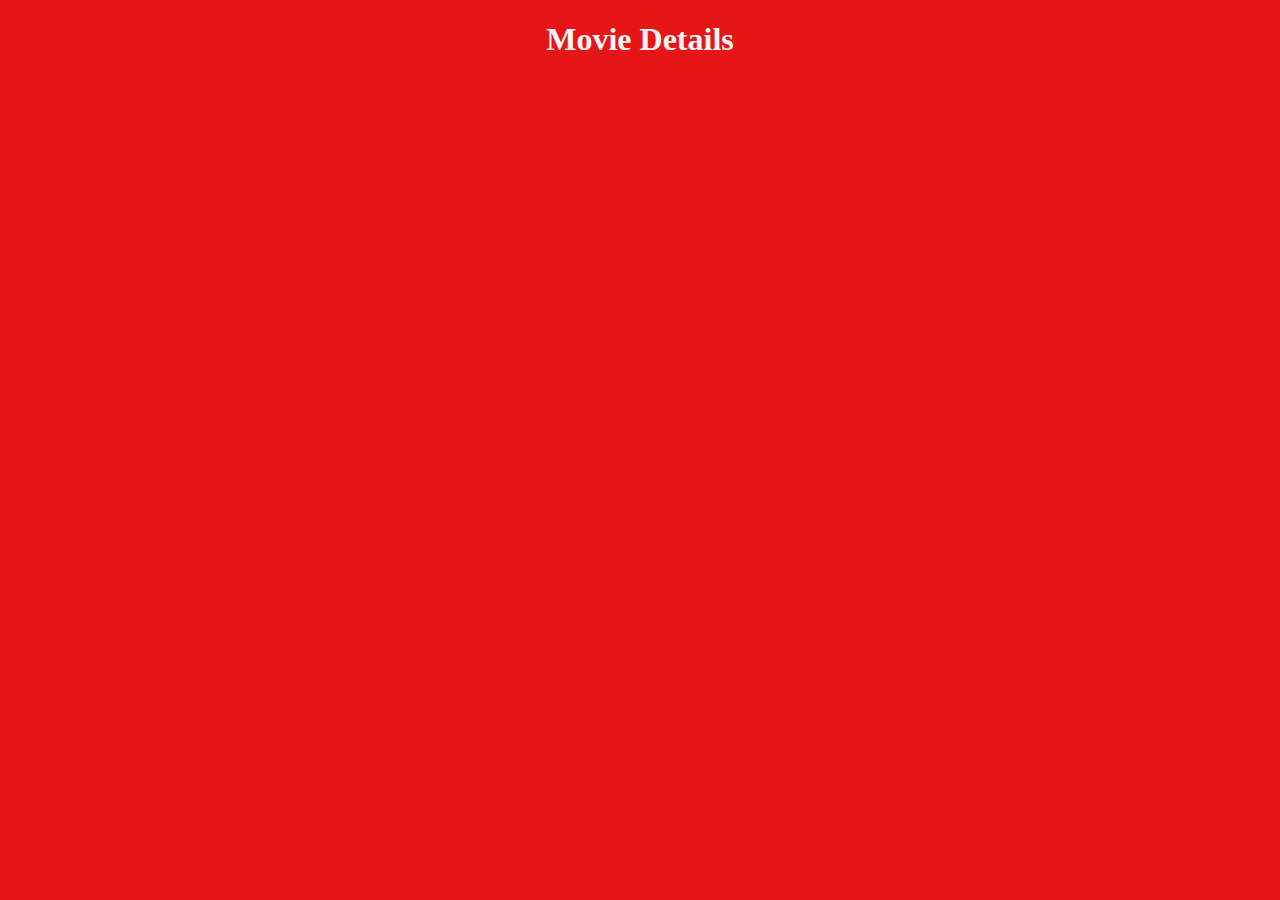
<file: movie.html>
<!DOCTYPE html>
<html lang="en">

<head>
    <meta charset="UTF-8">
    <meta http-equiv="X-UA-Compatible" content="IE=edge">
    <meta name="viewport" content="width=device-width, initial-scale=1.0">
    <link rel="stylesheet" href="style.css">

    <title>Movie Detail</title>
</head>

<body>
    <h1> Movie Details </h1>
    <!-- to show details of movie -->
    <p id="movie-detail"></p>





    <!-- js starts from here -->


    <script src="movie.js">

    </script>
</body>

</html>
</file>
<file: style.css>
/* one css for all page index.hmtl  , movie.html , fav.html */

/* this is for body  */
body {
    background-color: rgb(230, 22, 22);
}


h3 {
    text-align: center;
    color: white;
}

/* imdp log image  */
.imdb-img {
    height: 30px;
    width: 30px;
    border-radius: 100px;
    margin-right: 10px;
    border: 2px solid burlywood
}

/* search bar portion  */
.search-bar {
    display: flex;
    justify-content: center;
    align-items: center;
}

.search-bar {
    margin-right: 25px;
    margin-top: 200px;
}

/* heart icon  */


.fa-heart {
    color: rgb(21, 20, 20);

}

/* search bar inner styling  */

.inner-button {
    color: black;
    padding: 13px;
    height: 18px;
    width: 464px;
    border-radius: 19px;
    /* border-color: black; */
    box-shadow: 5px 5px 10px rgb(239, 223, 49);
}




a {
    text-decoration: none;
    color: white;
    text-align: center;

}

/* index.html ends here */




/* css for fav movie html page  */

#fav-movie {
    display: flex;
    justify-content: flex-end;
    align-items: flex-end;
    margin-left: 100px;
}


.card-title {
    color: white;
    text-align: justify;
}


/* common img size for all page   in inner html */
.img-mov {
    height: 200px;
    width: 200px;
}


h1 {

    text-align: center;
    color: rgb(244, 244, 244);
}





/* for the  list of movie that showed when we search  */
.searched-movie {
    height: 200px;
    width: 200px;
    border-radius: 15px;
}


.container-movie {
    margin-top: 100px;
    display: flex;
    align-items: center;
    justify-content: center;
}




/* details styling  */


.card-title {
    color: rgba(12, 12, 12, 0.861);
    font-size: xx-large;
    letter-spacing: 3px;
}

.card-text {
    color: white;
    border: 2px solid black;
    box-shadow: 5px 5px 10px rgb(87, 167, 145);


}
</file>
